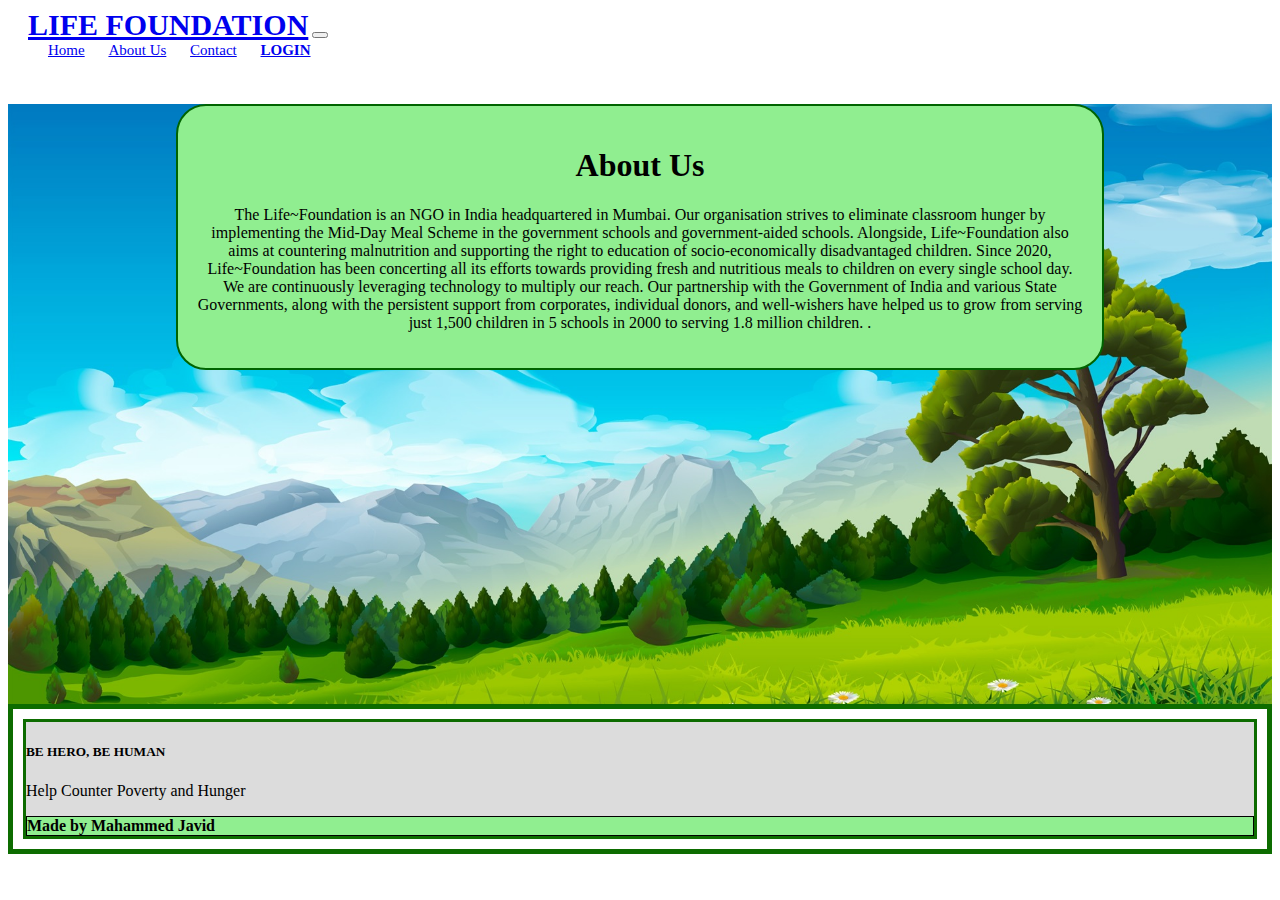
<file: About.html>
<!DOCTYPE html>
<html lang="en">

<head>
    <meta charset="UTF-8">
    <meta http-equiv="X-UA-Compatible" content="IE=edge">
    <link rel="stylesheet" href="https://cdn.jsdelivr.net/npm/bootstrap@4.5.3/dist/css/bootstrap.min.css"
        integrity="sha384-TX8t27EcRE3e/ihU7zmQxVncDAy5uIKz4rEkgIXeMed4M0jlfIDPvg6uqKI2xXr2" crossorigin="anonymous">
    <script src="https://cdn.jsdelivr.net/npm/bootstrap@5.0.2/dist/js/bootstrap.bundle.min.js"
        integrity="sha384-MrcW6ZMFYlzcLA8Nl+NtUVF0sA7MsXsP1UyJoMp4YLEuNSfAP+JcXn/tWtIaxVXM"
        crossorigin="anonymous"></script>
    <link rel="stylesheet" href="./style.css">
    <meta name="viewport" content="width=device-width, initial-scale=1.0">
    <title>Document</title>
</head>

<body>
    <nav class="navbar navbar-expand-lg navbar-light bg-dark">
        <div class="container-fluid">
            <a class="navbar-brand text-white" href="./index.html">LIFE FOUNDATION</a>
            <button class="navbar-toggler text-white" type="button" data-bs-toggle="collapse" data-bs-target="#navbar">
                <span class="navbar-toggler-icon"></span>
            </button>
            <div class="collapse navbar-collapse" id="navbar">
                <div class="navbar-nav">
                    <a class="nav-link active text-white" aria-current="page" href="./index.html">Home</a>
                    <a class="nav-link text-white" href="./About.html">About Us</a>
                    <a class="nav-link text-white" href="./Contact.html">Contact</a>
                    <a class="nav-link text-white login" style="font-weight: bold;" href="#">LOGIN</a>
                </div>
            </div>
        </div>
    </nav>
    <div class="about">
        <div id="bg-img">
            <div class="hero-about">
                <h1>About Us</h1>
                <p>The Life~Foundation is an NGO in India headquartered in Mumbai. Our organisation strives to eliminate
                    classroom hunger by implementing the Mid-Day Meal Scheme in the government schools and government-aided
                    schools. Alongside, Life~Foundation also aims at countering malnutrition and supporting the right to
                    education of socio-economically disadvantaged children.
            
                    Since 2020, Life~Foundation has been concerting all its efforts towards providing fresh and nutritious meals
                    to children on every single school day. We are continuously leveraging technology to multiply our reach.
            
                    Our partnership with the Government of India and various State Governments, along with the persistent
                    support from corporates, individual donors, and well-wishers have helped us to grow from serving just 1,500
                    children in 5 schools in 2000 to serving 1.8 million children.
            
                    .</p>
            </div>
        </div>
    </div>


    <div class="footer">
        <div class="card text-center" style="background-color: rgb(220, 220, 220);" id="infoot">
            <div class="card-body">
                <h5 class="card-title">BE HERO, BE HUMAN</h5>
                <p class="card-text">Help Counter Poverty and Hunger</p>
                <form>
                    <script src="https://checkout.razorpay.com/v1/payment-button.js" data-payment_button_id="pl_KEiEdKRXdwvPVD"
                        async> </script>
                </form>
            </div>
            <div class="card-footer">
                <b style="color: rgb(0, 0, 0);">Made by Mahammed Javid</b>
            </div>
        </div>
    </div>

</body>

</html>
</file>
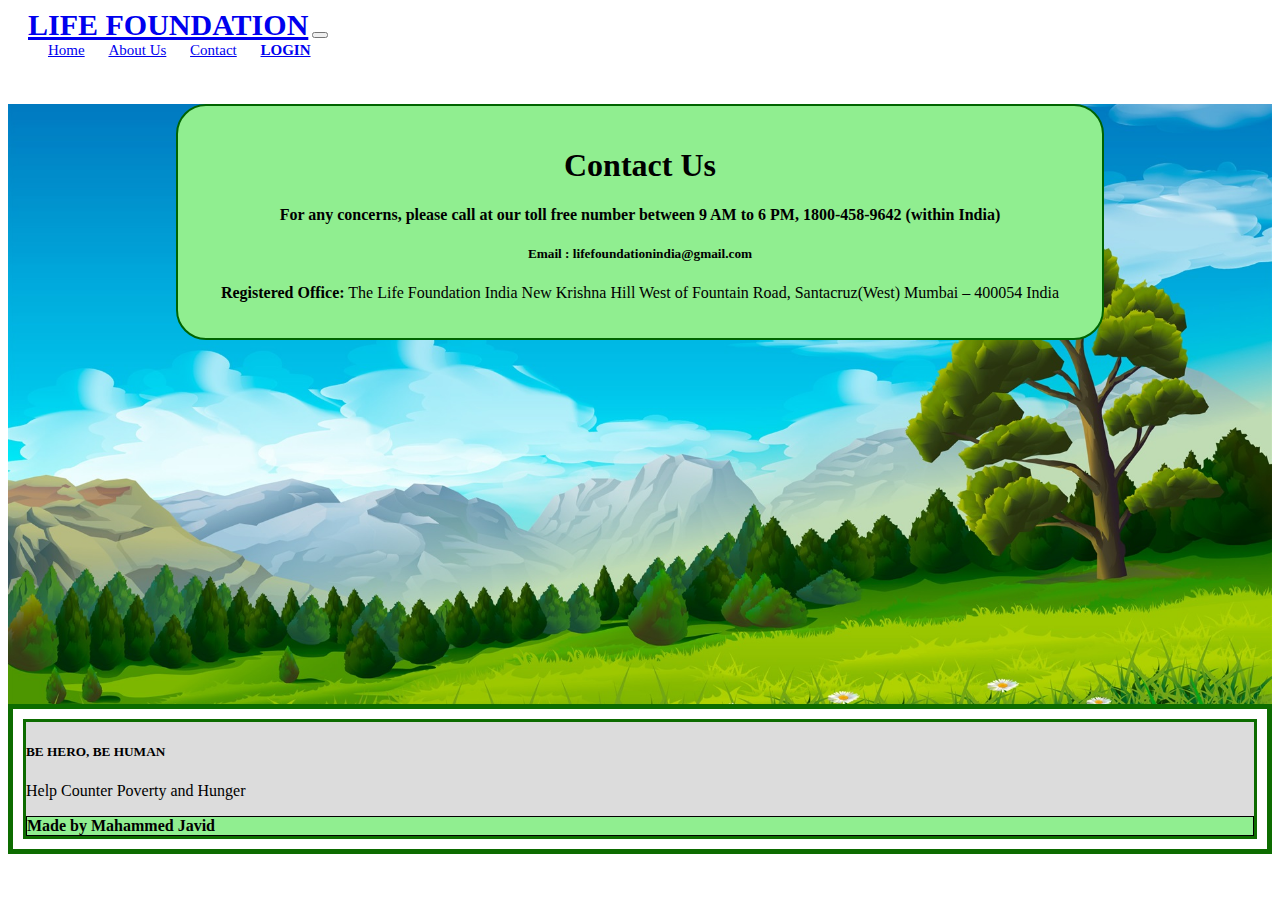
<file: Contact.html>
<!DOCTYPE html>
<html lang="en">
<head>
    <meta charset="UTF-8">
    <meta http-equiv="X-UA-Compatible" content="IE=edge">
    <link rel="stylesheet" href="https://cdn.jsdelivr.net/npm/bootstrap@4.5.3/dist/css/bootstrap.min.css"
    integrity="sha384-TX8t27EcRE3e/ihU7zmQxVncDAy5uIKz4rEkgIXeMed4M0jlfIDPvg6uqKI2xXr2" crossorigin="anonymous">
    <script src="https://cdn.jsdelivr.net/npm/bootstrap@5.0.2/dist/js/bootstrap.bundle.min.js" integrity="sha384-MrcW6ZMFYlzcLA8Nl+NtUVF0sA7MsXsP1UyJoMp4YLEuNSfAP+JcXn/tWtIaxVXM" crossorigin="anonymous"></script>
    <link rel="stylesheet" href="./style.css">
    <meta name="viewport" content="width=device-width, initial-scale=1.0">
    <title>Document</title>
</head>
<body>
    <nav class="navbar navbar-expand-lg navbar-light bg-dark">
        <div class="container-fluid">
            <a class="navbar-brand text-white" href="#">LIFE FOUNDATION</a>
            <button class="navbar-toggler text-white" type="button" data-bs-toggle="collapse" data-bs-target="#navbar">
                <span class="navbar-toggler-icon"></span>
            </button>
            <div class="collapse navbar-collapse" id="navbar">
                <div class="navbar-nav">
                    <a class="nav-link active text-white" aria-current="page" href="./index.html">Home</a>
                    <a class="nav-link text-white" href="./About.html">About Us</a>
                    <a class="nav-link text-white" href="./Contact.html">Contact</a>
                    <a class="nav-link text-white login" style="font-weight: bold;" href="#">LOGIN</a>
                </div>
            </div>
        </div>
    </nav>

    <div class="about">
        <div id="bg-img">
            <div class="hero-about">
                <h1>Contact Us</h1>
                <h4>For any concerns, please call at our toll free number between 9 AM to 6 PM, 1800-458-9642 (within India)</h4>
                <h5>
                    Email : lifefoundationindia@gmail.com
                </h5>
                <p><b>Registered Office:</b> The Life Foundation India New Krishna Hill West of Fountain Road, Santacruz(West) Mumbai – 400054 India</p>
            </div>  
        </div>
    </div>





    <div class="footer">
        <div class="card text-center" style="background-color: rgb(220, 220, 220);" id="infoot">
            <div class="card-body">
                <h5 class="card-title">BE HERO, BE HUMAN</h5>
                <p class="card-text">Help Counter Poverty and Hunger</p>
                <form>
                    <script src="https://checkout.razorpay.com/v1/payment-button.js" data-payment_button_id="pl_KEiEdKRXdwvPVD"
                        async> </script>
                </form>
            </div>
            <div class="card-footer">
                <b style="color: rgb(0, 0, 0);">Made by Mahammed Javid</b>
            </div>
        </div>
    </div>
    
</body>
</html>
</file>
<file: style.css>
.navbar-brand {
    font-size: 30px;
    font-weight: 700;
    font-style: Gill Sans, sans-serif;
}

.hero-text, .about #bg-img {
    background-image: url('./Images/i5.jpg');
    background-position: center;
    background-repeat: no-repeat;
    background-size: cover;
    max-width: 100%;
    height: 600px;
    align-self: center;

}

 .container-fluid {
    padding-left: 20px;
    padding-right: 20px;
    background-color: rgba(255, 255, 255, 0);
}

.collapse {
    font-size: 15px;
}

.nav-link {
    margin-left: 20px;
}

.Login {
    font-weight: 700;
    text-decoration: none;
}

.middle {
    padding: 30px;
    background-color: lightgreen;
}

.card {
    margin: 10px;
}

.col {
    margin: 30px 0px;
}


.hero-text form{
    text-align: center;
    position: absolute;
    /* top: 40%; */
    left: 50%;
    transform: translate(-50%, -50%);
    color: rgb(0, 0, 0);
    margin-top: 3em;
}

.heading {
    font-size: 60px;
    font-family: "Times New Roman", Times, serif;
    justify-content: center;
    text-align: center;
}

.heading1 {
    font-size: 40px;
    font-family: "Times New Roman", Times, serif;
    justify-content: center;
    text-align: center;
}


.footer {
    border: 5px solid rgb(13, 108, 0);
}

#infoot {
    border: 3px solid rgb(13, 108, 0);
}

.card-footer {
    border: 1px solid rgb(0, 0, 0);
    background-color: lightgreen;
}

.link {
    color: white;
}

.link:hover {
    color: yellow;
    text-decoration: none;

}

.hero-about {
    background-color: lightgreen;
    width: 70%;
    text-align: center;
    margin-left: auto;
    margin-right: auto;
    padding: 20px;
    margin-top: 5vh;
    border: 2px solid darkgreen;
    border-radius: 30px;
    
}
</file>
